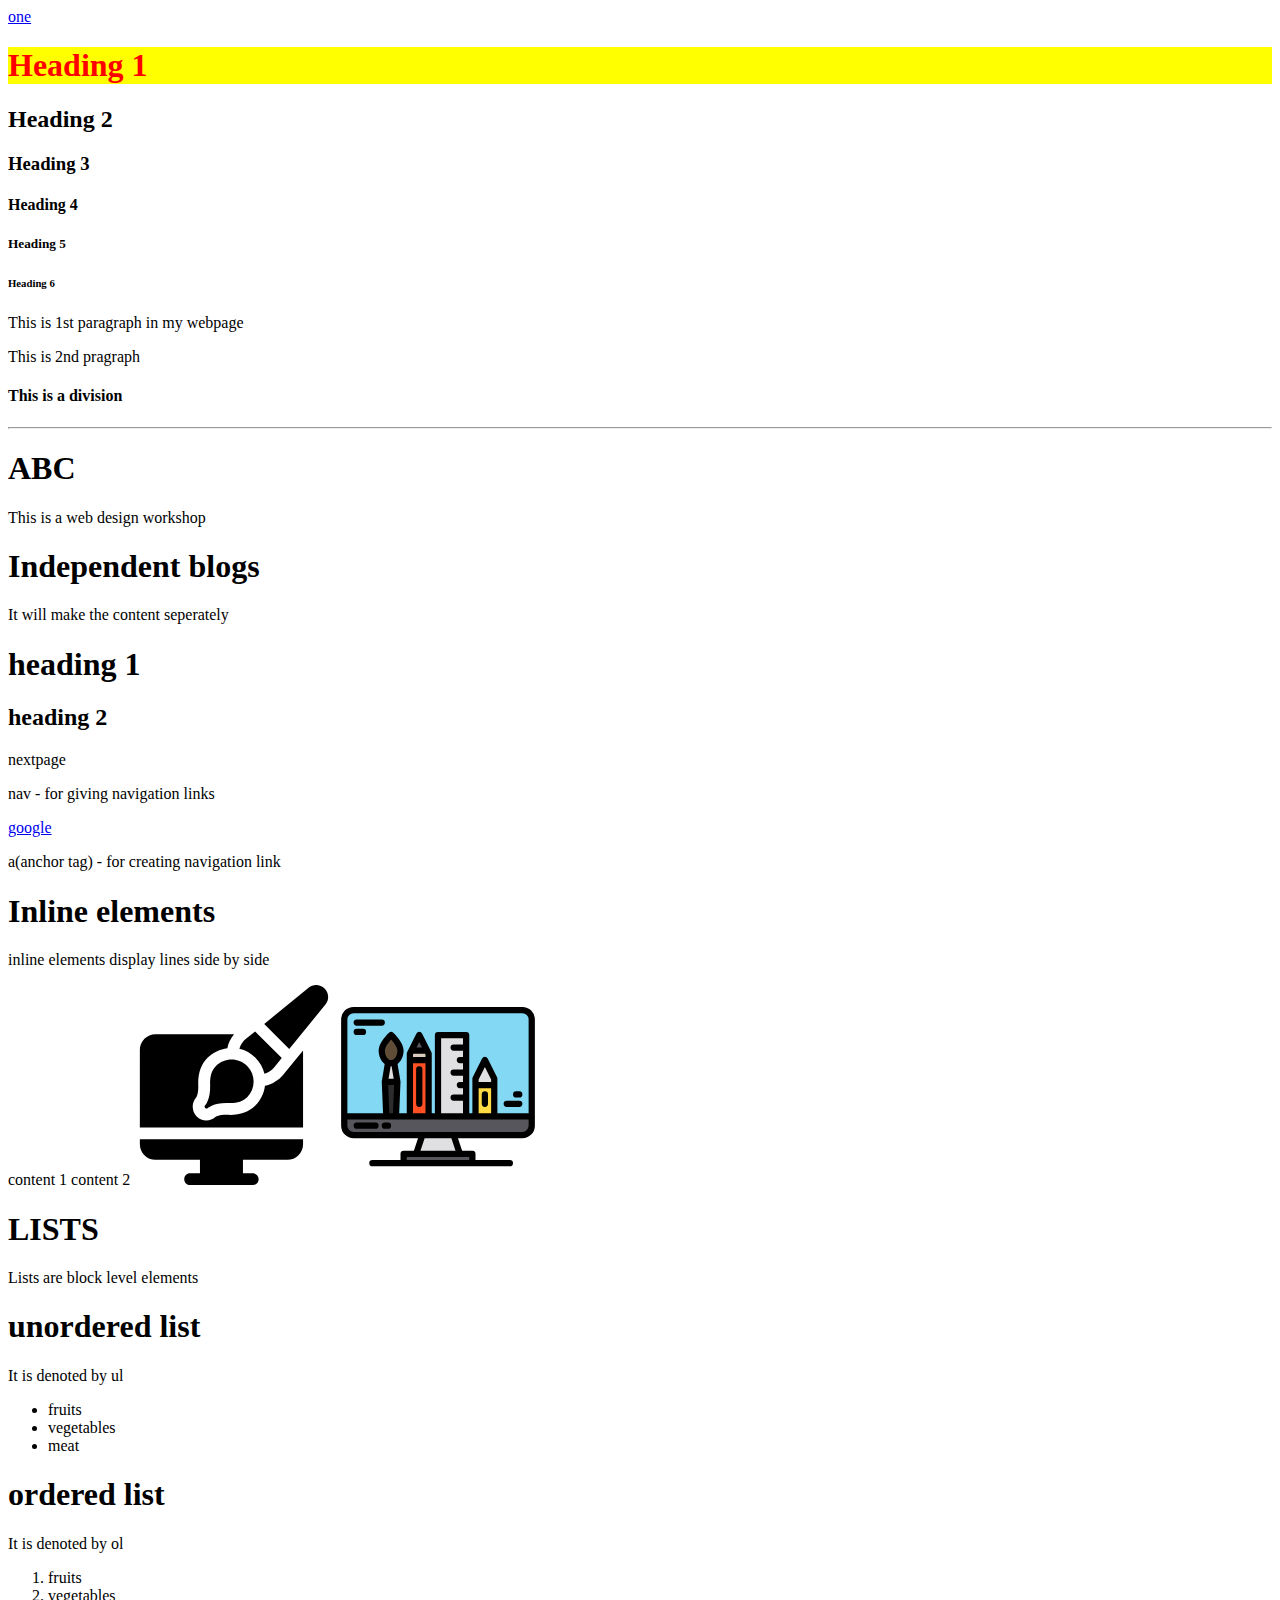
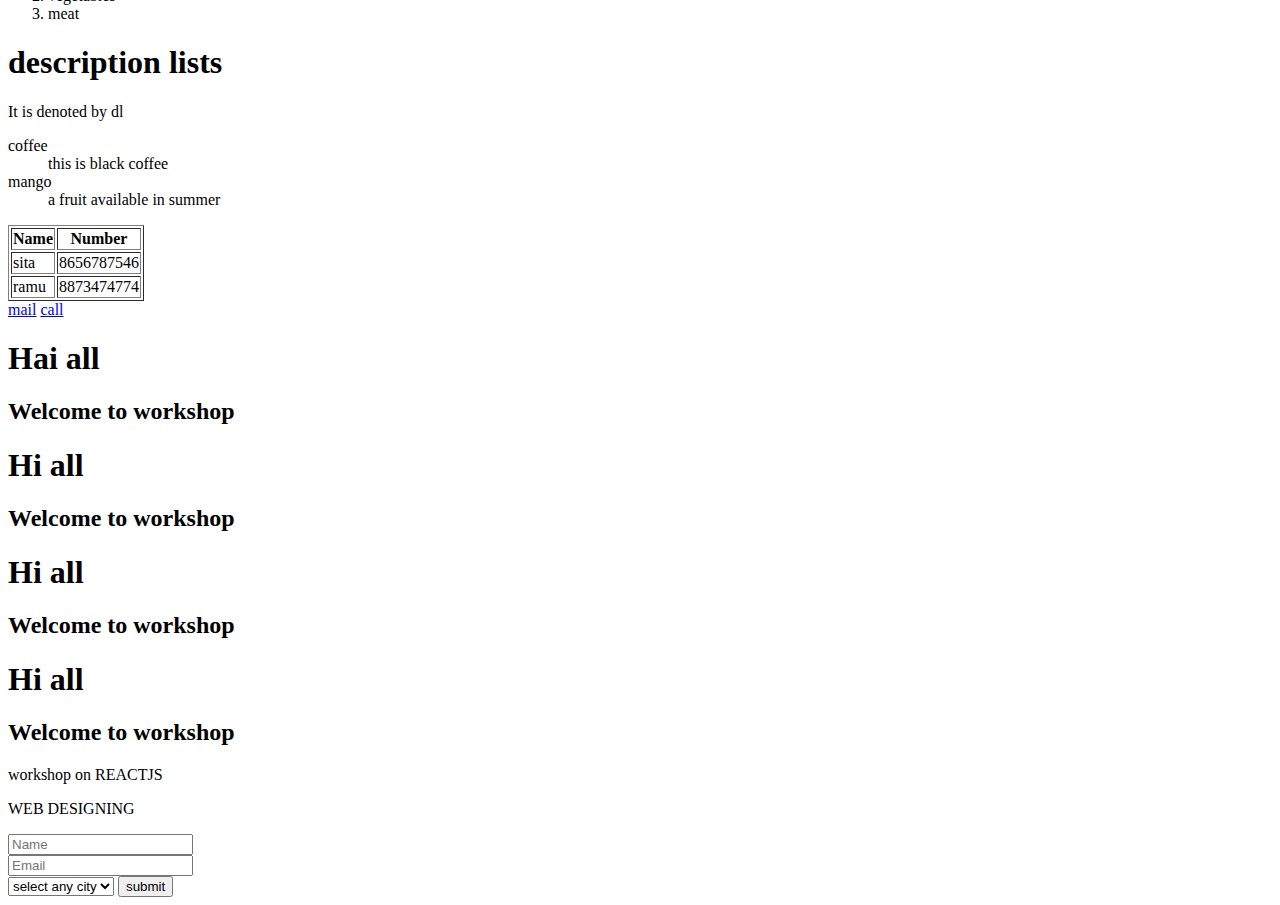
<file: index.html>
<!DOCTYPE html>
<html lang=en>
<head>
	<title>my webpage</title>
	<link rel="icon" type="favicon" href="graphic-design.svg"/>
</head>
<body>
	<a href="about.html">one</a>
	<!--- block level elements --->
	<!-- all heading tags -->
	<!-- paragraph tags -->
	<!-- all semantic elements --->
	<h1 style="background: yellow;color: red;">Heading 1</h1>
	<h2>Heading 2</h2>
	<h3>Heading 3</h3>
	<h4>Heading 4</h4>
	<h5>Heading 5</h5>
	<h6>Heading 6</h6>
	<p> This is 1st paragraph in my webpage</p>
	<p> This is 2nd pragraph</p>
	<div>
		<h4>This is a division</h4>
	</div><hr>
	<section>
		<h1>ABC</h1>
		<p>This is a web design workshop</p>
	</section>
	<article>
		<h1>Independent blogs</h1>
		<p>It will make the content seperately</p>
	</article>
	<header>
		<h1>heading 1</h1>
		<h2>heading 2</h2>
	</header>
	<footer>
		<p>nextpage</p>
	</footer>
	<nav>
		<p> nav - for giving navigation links</p>
		<a href="https://www.google.com/">google</a>
		<p> a(anchor tag) - for creating navigation link</p>
	</nav>
	<!-- Inline elements -->
	<h1> Inline elements </h1>
	<p>inline elements display lines side by side</p>
	<span>content 1</span>
	<span>content 2</span>
	<img src="graphic-design.svg" width="200px">
	<img src="computer.svg" width="200px">
	<!-- lists -->
	<!-- unordered lists -->
	<h1>LISTS</h1>
	<P>Lists are block level elements</P>
	<h1>unordered list</h1>
	<p>It is denoted by ul</p>
	<ul>
		<li>fruits</li>
		<li>vegetables</li>
		<li>meat</li>
	</ul>
	<!-- ordered list -->
	<h1>ordered list</h1>
	<p>It is denoted by ol</p>
	<ol>
		<li>fruits</li>
		<li>vegetables</li>
		<li>meat</li>
	</ol>
	<!-- description list -->
	<H1>description lists</H1>
	<p>It is denoted by dl</p>
	<dl>
		<dt>coffee</dt>
		<dd>this is black coffee</dd>
		<dt>mango</dt>
		<dd>a fruit available in summer</dd>
	</dl>
	<!-- tables in html5 -->
	<table border="1">
		<tr>
			<th>Name</th>
			<th>Number</th>
		</tr>
		<tr>
			<td>sita</td>
			<td>8656787546</td>
		</tr>
		<tr>
			<td>ramu</td>
			<td>8873474774</td>
		</tr>
	</table>
	<!-- navigation elements -->
	<!-- inbound navigation - to show the data present in same file -->
	<!-- outbound navigation - to show the data present in another file -->
	<!-- mail to - to send mails -->
	<!-- tel - to make calls -->
	<!-- id(Iidentifier selector) - we use # to represent id -->
	<a href="mailto: vinoothnaande20@gmail.com">mail</a>
	<a href="tel: 9655477787">call</a>
	<h1 id="one">Hai all</h1>
	<h2>Welcome to workshop</h2>
	<h1>Hi all</h1>
	<h2>Welcome to workshop</h2>
	<h1>Hi all</h1>
	<h2>Welcome to workshop</h2>
	<h1>Hi all</h1>
	<h2>Welcome to workshop</h2>
	<p>workshop on REACTJS</p>
	<p>WEB DESIGNING</p>
	<form>
		<input type="text" placeholder="Name" required><br>
		<input type="email" placeholder="Email" required><br>
		<select required>
			<option disabled selected>select any city</option>
			<option>Guntur</option>
			<option>Vijayawada</option>
			<option>Vizag</option>
		</select>
		<input type="submit" value="submit">
	</form>
</body>
</html>
</file>
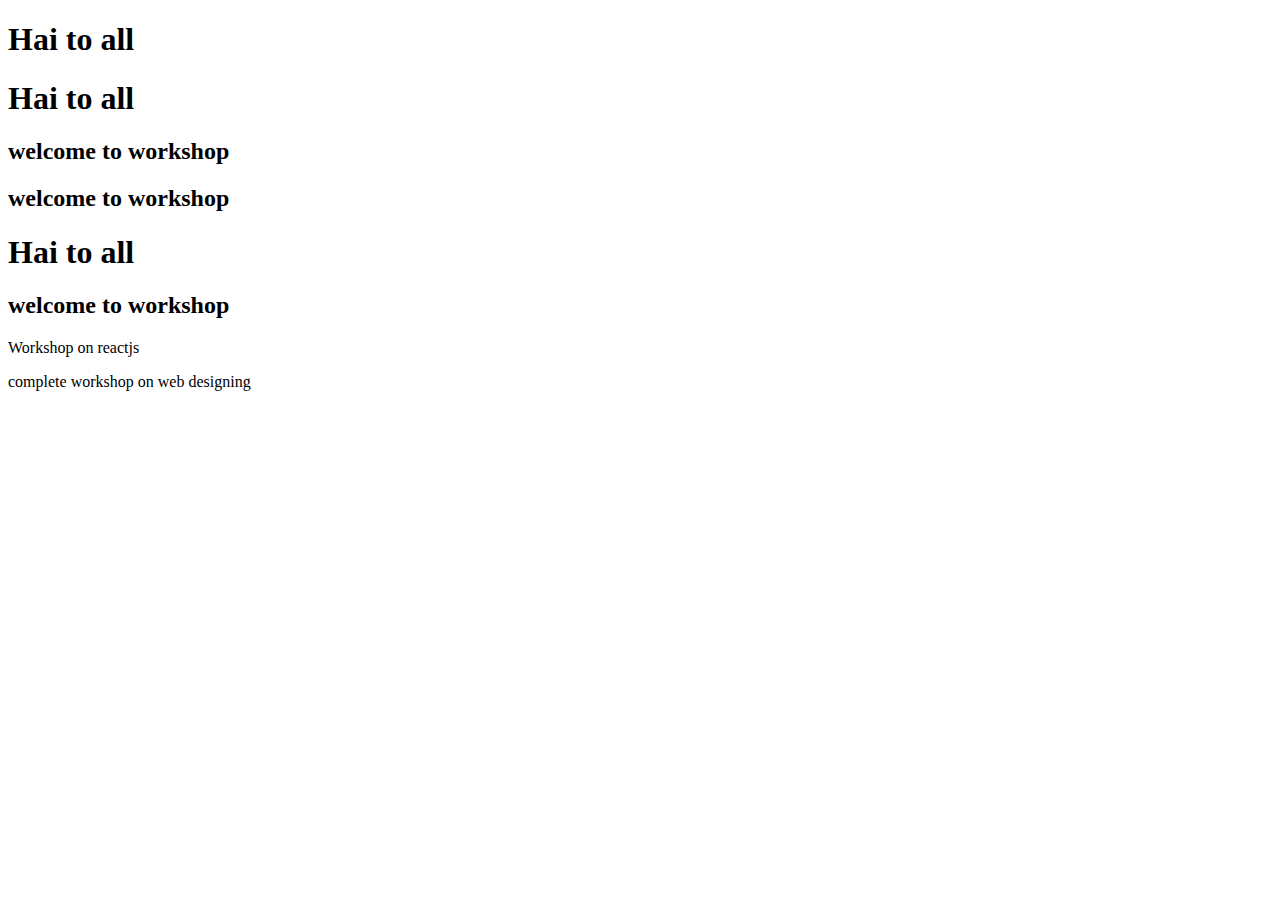
<file: about.html>
<!DOCTYPE HTML>
<html lang=en>
<head>
	<title>mysecondwebpage</title>
</head>
<body>	
	<h1 id="one">Hai to all</h1>
    <h1>Hai to all</h1>
	<h2>welcome to workshop</h2>			
	<h2>welcome to workshop</h2>
	<h1>Hai to all</h1>
	<h2>welcome to workshop</h2>
	<P>Workshop on reactjs</P>
	<p>complete workshop on web designing</p>
</body>
</html>
</file>
